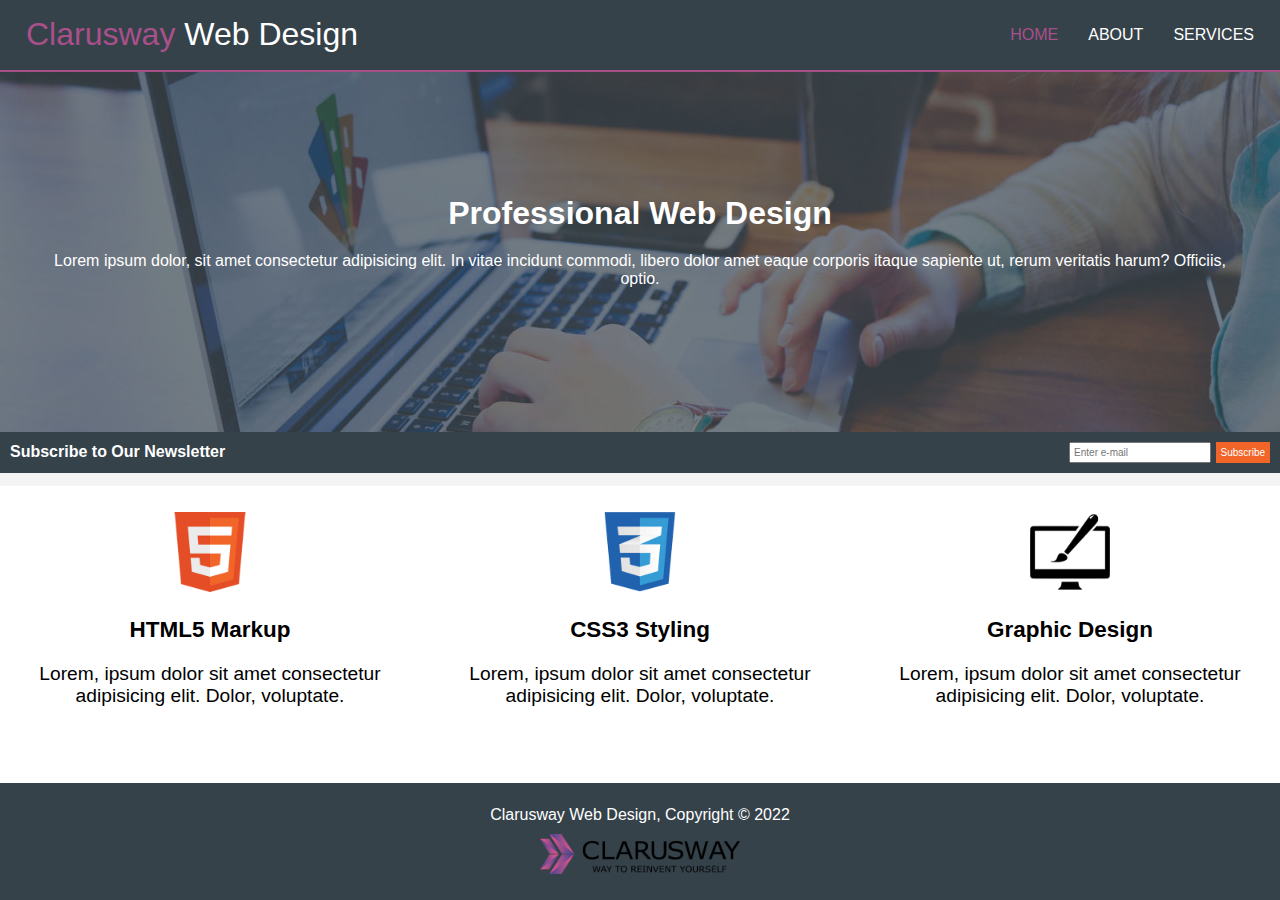
<file: index.html>
<!DOCTYPE html>
<html lang="en">
<head>
    <meta charset="UTF-8">
    <meta http-equiv="X-UA-Compatible" content="IE=edge">
    <meta name="viewport" content="width=device-width, initial-scale=1.0">
    <title>Document</title>
    <link rel="stylesheet" href="style.css">
</head>
<body>
    <div class="container grid-container">
        <nav class="web item-1" >
            <div class="web-left">
                <span>Clarusway </span>Web Design</div>
            <div class="web-right">
                <ul>
                    <li><a href="#" class="home">HOME</a></li>
                    <li><a href="./about.html">ABOUT</a></li>
                    <li><a href="./services.html">SERVICES</a></li>
                </ul>
            </div>
        </nav>
        <header class="banner item-1">
            <div class="prof"> <h1>Professional Web Design</h1> 
            <p>Lorem ipsum dolor, sit amet consectetur adipisicing elit. In vitae incidunt commodi, libero dolor amet eaque corporis itaque sapiente ut, rerum veritatis harum? Officiis, optio.</p> </div>
            <div class="subs">
                <div class="subs-left">Subscribe to Our Newsletter</div>
                <div class="subs-right">
                    <input type="search" name="search" id="search-btn" placeholder="Enter e-mail">
                    <input type="submit" value="Subscribe" ></input>
                </div>
            </div>
        </header>
        
            <div class="html item-2">
                <div class="img"><img src="./img/logo_html.png" alt="html"></div>
                <h3>HTML5 Markup</h3>
                <p>Lorem, ipsum dolor sit amet consectetur adipisicing elit. Dolor, voluptate.</p>
            </div>
            <div class="css item-2">
                <div class="img"><img src="./img/logo_css.png" alt="css"></div>
                <h3>CSS3 Styling</h3>
                <p>Lorem, ipsum dolor sit amet consectetur adipisicing elit. Dolor, voluptate.</p>
            </div>
            <div class="graphic item-2">
                <div class="img"><img src="./img/logo_brush.png" alt="graphic"></div>
                <h3>Graphic Design</h3>
                <p>Lorem, ipsum dolor sit amet consectetur adipisicing elit. Dolor, voluptate.</p>
            </div>
        
        <footer class="footer item-1">
            <p>Clarusway Web Design, Copyright © 2022</p>
            <div><img src="./img/clarusway_logo.png" alt="logo"></div>
        </footer>

    </div>
</body>
</html>
</file>
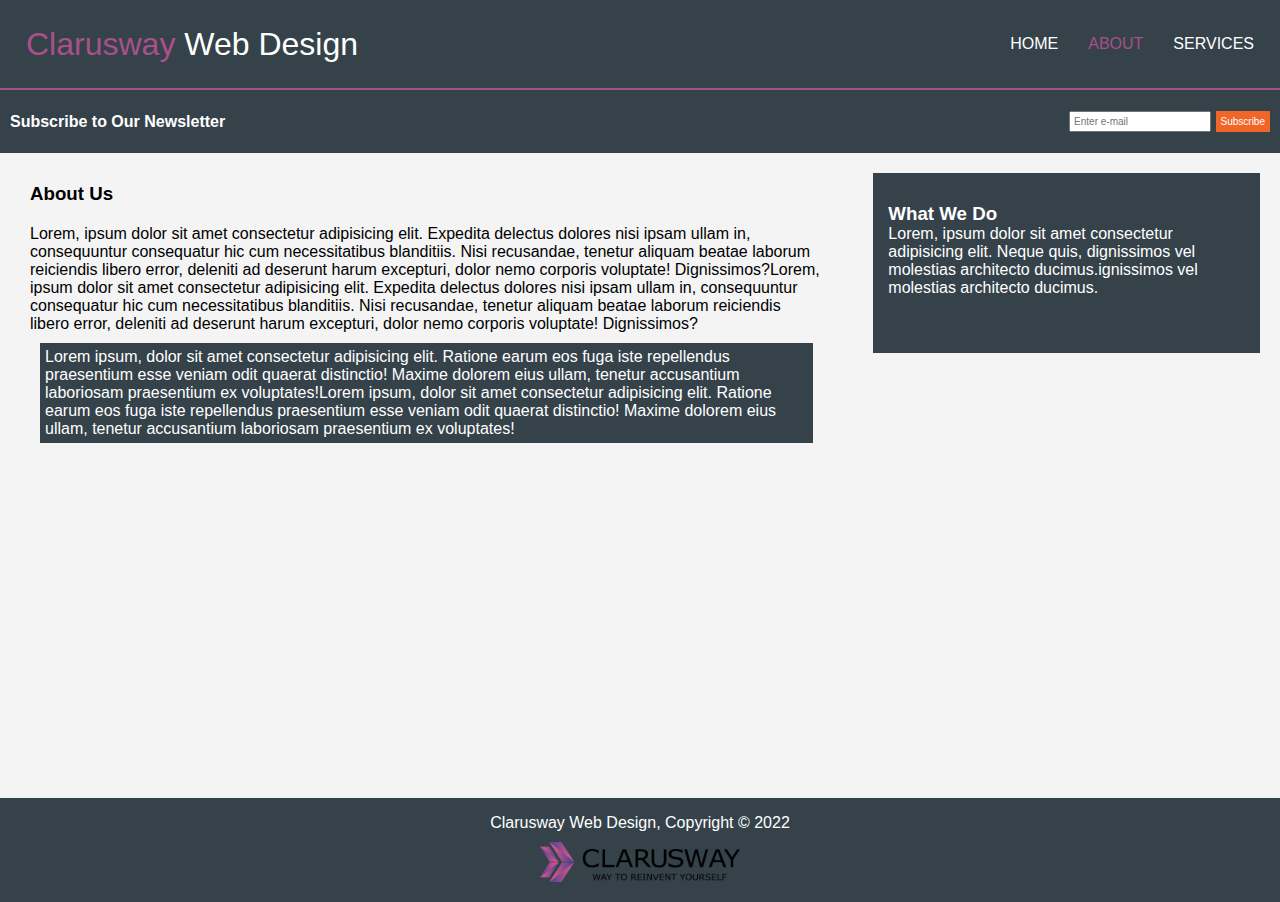
<file: about.html>
<!DOCTYPE html>
<html lang="en">
<head>
    <meta charset="UTF-8">
    <meta http-equiv="X-UA-Compatible" content="IE=edge">
    <meta name="viewport" content="width=device-width, initial-scale=1.0">
    <title>Document</title>
    <link rel="stylesheet" href="style.css">
</head>
<body>
    <div class="ab-container">
        <nav class="web item-1" >
            <div class="web-left">
                <span>Clarusway </span>Web Design</div>
            <div class="web-right">
                <ul>
                    <li><a href="./index.html">HOME</a></li>
                    <li><a href="./about.html" class="home">ABOUT</a></li>
                    <li><a href="./services.html">SERVICES</a></li>
                </ul>
            </div>
        </nav>
        <header class="banner item-1">
            <div class="subs">
                <div class="subs-left">Subscribe to Our Newsletter</div>
                <div class="subs-right">
                    <input type="search" name="search" id="search-btn" placeholder="Enter e-mail">
                    <input type="submit" value="Subscribe" ></input>
                </div>
            </div>
        </header>
        <div class="mainpara">
            <h3>About Us</h3>
            <p>Lorem, ipsum dolor sit amet consectetur adipisicing elit. Expedita delectus dolores nisi ipsam ullam in, consequuntur consequatur hic cum necessitatibus blanditiis. Nisi recusandae, tenetur aliquam beatae laborum reiciendis libero error, deleniti ad deserunt harum excepturi, dolor nemo corporis voluptate! Dignissimos?Lorem, ipsum dolor sit amet consectetur adipisicing elit. Expedita delectus dolores nisi ipsam ullam in, consequuntur consequatur hic cum necessitatibus blanditiis. Nisi recusandae, tenetur aliquam beatae laborum reiciendis libero error, deleniti ad deserunt harum excepturi, dolor nemo corporis voluptate! Dignissimos?</p>
            <p class="secpara">Lorem ipsum, dolor sit amet consectetur adipisicing elit. Ratione earum eos fuga iste repellendus praesentium esse veniam odit quaerat distinctio! Maxime dolorem eius ullam, tenetur accusantium laboriosam praesentium ex voluptates!Lorem ipsum, dolor sit amet consectetur adipisicing elit. Ratione earum eos fuga iste repellendus praesentium esse veniam odit quaerat distinctio! Maxime dolorem eius ullam, tenetur accusantium laboriosam praesentium ex voluptates!</p>
        </div>
        <div class="what">
            <h3>What We Do</h3>
            <p>Lorem, ipsum dolor sit amet consectetur adipisicing elit. Neque quis, dignissimos vel molestias architecto ducimus.ignissimos vel molestias architecto ducimus.</p>
        </div>
        
        
        <footer class="footer item-1">
            <p>Clarusway Web Design, Copyright © 2022</p>
            <div><img src="./img/clarusway_logo.png" alt="logo"></div>
        </footer>

    </div>
</body>
</html>
</file>
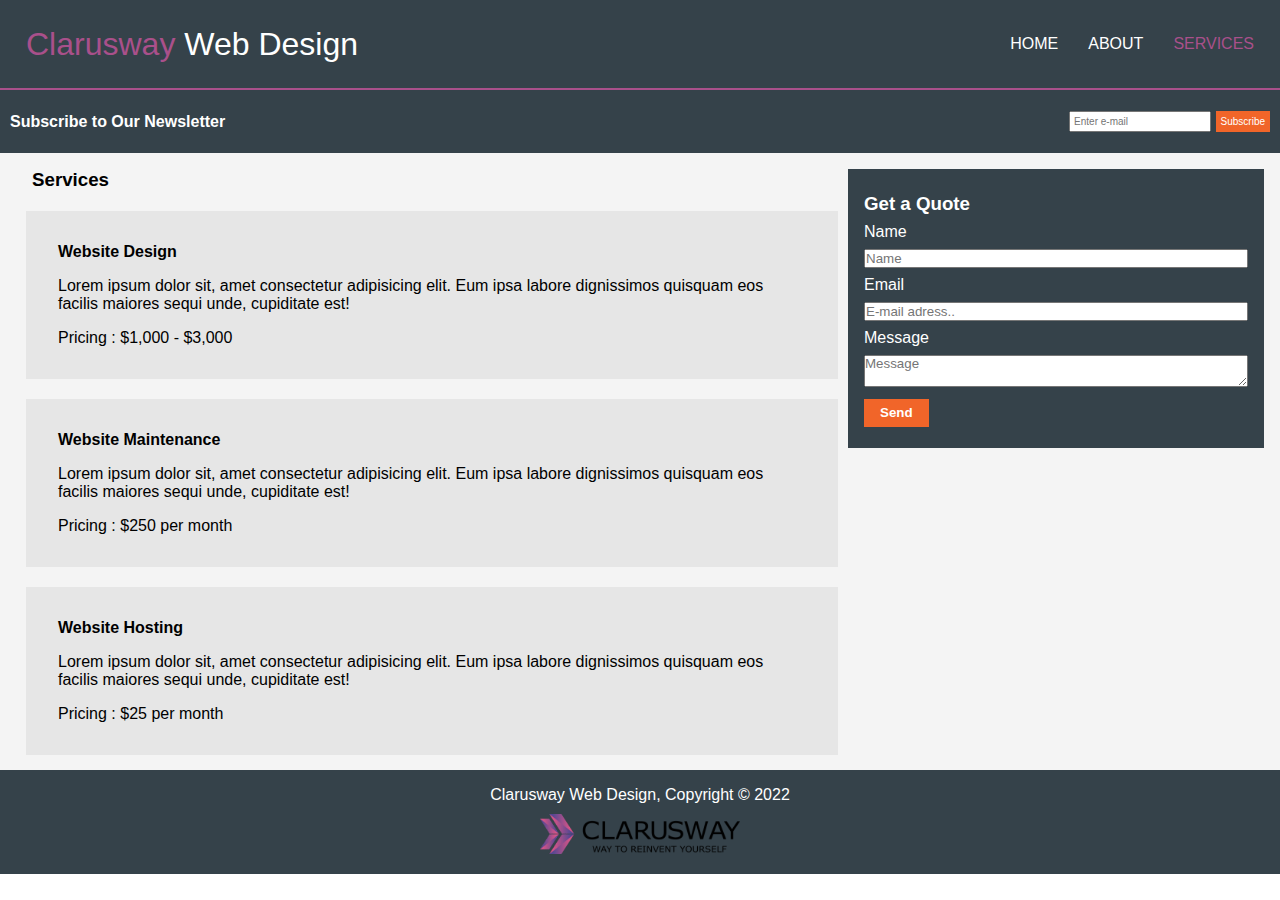
<file: services.html>
<!DOCTYPE html>
<html lang="en">
<head>
    <meta charset="UTF-8">
    <meta http-equiv="X-UA-Compatible" content="IE=edge">
    <meta name="viewport" content="width=device-width, initial-scale=1.0">
    <title>Document</title>
    <link rel="stylesheet" href="style.css">
</head>
<body>
    <div class="ab-container scon">
        <nav class="web item-1" >
            <div class="web-left">
                <span>Clarusway </span>Web Design</div>
            <div class="web-right">
                <ul>
                    <li><a href="./index.html">HOME</a></li>
                    <li><a href="./about.html">ABOUT</a></li>
                    <li><a href="./services.html" class="home">SERVICES</a></li>
                </ul>
            </div>
        </nav>
        <header class="banner item-1">
            <div class="subs">
                <div class="subs-left">Subscribe to Our Newsletter</div>
                <div class="subs-right">
                    <input type="search" name="search" id="search-btn" placeholder="Enter e-mail">
                    <input type="submit" value="Subscribe" ></input>
                </div>
            </div>
        </header>
        <div class="service">
            <div class="design">
                <h3>Services</h3>
                <div>
                    <h4>Website Design</h4>
                    <p>Lorem ipsum dolor sit, amet consectetur adipisicing elit. Eum ipsa labore dignissimos quisquam eos facilis maiores sequi unde, cupiditate est!</p>
                    <p>Pricing : $1,000 - $3,000</p>
                </div>
                <div>
                    <h4>Website Maintenance</h4>
                    <p>Lorem ipsum dolor sit, amet consectetur adipisicing elit. Eum ipsa labore dignissimos quisquam eos facilis maiores sequi unde, cupiditate est!</p>
                    <p>Pricing : $250 per month</p>
                </div>
                <div>
                    <h4>Website Hosting</h4>
                    <p>Lorem ipsum dolor sit, amet consectetur adipisicing elit. Eum ipsa labore dignissimos quisquam eos facilis maiores sequi unde, cupiditate est!</p>
                    <p>Pricing : $25 per month</p>
                </div>
            </div>
            <form action="" class="form">
                <h3>Get a Quote</h3>
                <div class="formin">
                    <label for="#">Name  </label>
                    <input type="text" placeholder="Name">
                    <label for="#">Email  </label>
                    <input type="email" placeholder="E-mail adress..">
                    <label for="#">Message  </label>
                    <textarea name="#" placeholder="Message"></textarea>
                    <button type="submit">Send</button>
                </div>
            </form>
        </div>
        
        
        <footer class="footer item-1">
            <p>Clarusway Web Design, Copyright © 2022</p>
            <div><img src="./img/clarusway_logo.png" alt="logo"></div>
        </footer>

    </div>
</body>
</html>
</file>
<file: style.css>
.uclu, .ab-container footer, .ab-container .subs, .ab-container .web-right ul, .ab-container .web, .grid-container footer, .grid-container .item-2, .grid-container .banner .subs, .grid-container .banner .prof, .grid-container .web-right ul, .grid-container .web {
  display: flex;
  justify-content: center;
  align-items: center;
}

* {
  margin: 0;
  padding: 0;
  box-sizing: border-box;
  font-family: -apple-system, BlinkMacSystemFont, "Segoe UI", Roboto, Oxygen, Ubuntu, Cantarell, "Open Sans", "Helvetica Neue", sans-serif;
}

.grid-container {
  display: grid;
  grid-template-columns: repeat(3, 1fr);
  gap: 0 10px;
  height: 100vh;
}
.grid-container .web {
  grid-column: 1/4;
  background-color: #35424a;
  padding: 10px;
  border-bottom: 2px solid #a9508b;
  justify-content: space-between;
}
.grid-container .web-left {
  font-size: 2rem;
  margin-left: 1rem;
  color: #fff;
}
.grid-container .web-left span {
  color: #a9508b;
}
.grid-container .web-right ul {
  gap: 30px;
  margin-right: 1rem;
}
.grid-container .web-right li {
  list-style-type: none;
}
.grid-container .web-right li .home {
  color: #a9508b;
}
.grid-container .web-right li a {
  text-decoration: none;
  color: #fff;
}
.grid-container .banner {
  grid-column: 1/4;
}
.grid-container .banner .prof {
  background-image: url(./img/showcase.jpg);
  background-position: center center;
  background-size: cover;
  height: 40vh;
  flex-direction: column;
  color: #fff;
  justify-content: center;
}
.grid-container .banner .prof p {
  margin: 20px 40px;
  text-align: center;
}
.grid-container .banner .subs {
  justify-content: space-between;
  background-color: #35424a;
  padding: 10px;
  color: #fff;
  font-weight: 700;
}
.grid-container .banner .subs-right input {
  font-size: 10px;
  padding: 3px;
}
.grid-container .banner .subs-right input:nth-child(2) {
  font-size: 10px;
  background-color: #f16529;
  border: none;
  padding: 5px;
  color: #fff;
}
.grid-container header {
  background-color: #f4f4f4;
}
.grid-container .item-2 {
  flex-direction: column;
  text-align: center;
  padding: 20px;
  gap: 20px;
  margin-bottom: 50px;
  font-size: 1.2rem;
}
.grid-container .item-2 .img img {
  height: 80px;
  width: 80px;
}
.grid-container footer {
  grid-column: 1/4;
  flex-direction: column;
  background-color: #35424a;
  color: #fff;
  padding: 1rem;
  gap: 10px;
}
.grid-container footer img {
  height: 40px;
}

.ab-container {
  display: grid;
  grid-template-columns: repeat(3, 1fr);
  background-color: #f4f4f4;
}
.ab-container .web {
  grid-column: 1/4;
  background-color: #35424a;
  padding: 10px;
  border-bottom: 2px solid #a9508b;
  justify-content: space-between;
  height: 10vh;
}
.ab-container .web-left {
  font-size: 2rem;
  margin-left: 1rem;
  color: #fff;
}
.ab-container .web-left span {
  color: #a9508b;
}
.ab-container .web-right ul {
  gap: 30px;
  margin-right: 1rem;
}
.ab-container .web-right li {
  list-style-type: none;
}
.ab-container .web-right li .home {
  color: #a9508b;
}
.ab-container .web-right li a {
  text-decoration: none;
  color: #fff;
}
.ab-container .banner {
  grid-column: 1/4;
}
.ab-container .subs {
  justify-content: space-between;
  background-color: #35424a;
  padding: 10px;
  color: #fff;
  font-weight: 700;
  height: 7vh;
}
.ab-container .subs-right input {
  font-size: 10px;
  padding: 3px;
}
.ab-container .subs-right input:nth-child(2) {
  font-size: 10px;
  background-color: #f16529;
  border: none;
  padding: 5px;
  color: #fff;
}
.ab-container .mainpara {
  grid-column: 1/3;
  height: 65vh;
  margin: 30px;
  gap: 10px;
}
.ab-container .mainpara h3 {
  margin-bottom: 20px;
}
.ab-container .secpara {
  margin: 10px;
  background-color: #35424a;
  color: #fff;
  padding: 5px;
}
.ab-container .what {
  margin: 20px;
  background-color: #35424a;
  color: #fff;
  padding: 30px 15px;
  height: 20vh;
}
.ab-container footer {
  grid-column: 1/4;
  flex-direction: column;
  background-color: #35424a;
  color: #fff;
  padding: 1rem;
  gap: 10px;
}
.ab-container footer img {
  height: 40px;
}

.scon .service {
  height: 65vh;
  margin: 1rem;
  grid-template-columns: repeat(3, 1fr);
  display: grid;
  grid-column: 1/4;
}
.scon .service .design {
  grid-column: 1/3;
}
.scon .service .design h3 {
  margin-left: 1rem;
}
.scon .service .design div {
  background-color: #e6e6e6;
  margin: 20px 10px;
  padding: 1rem;
}
.scon .service .design div p, .scon .service .design div h4 {
  margin: 1rem;
}
.scon .service .form {
  background-color: #35424a;
  height: 31vh;
  padding: 1rem;
  color: #fff;
}
.scon .service .form h3 {
  margin: 0.5rem 0;
}
.scon .service .form input {
  width: 100%;
  margin: 0.5rem 0;
}
.scon .service .form textarea {
  width: 100%;
  margin: 0.5rem 0;
}
.scon .service .form button {
  padding: 0.4rem 1rem;
  background-color: #f16529;
  border: none;
  color: #fff;
  font-weight: 700;
}
.scon label {
  display: block;
}
.scon button {
  display: block;
}

/*# sourceMappingURL=style.css.map */
</file>
